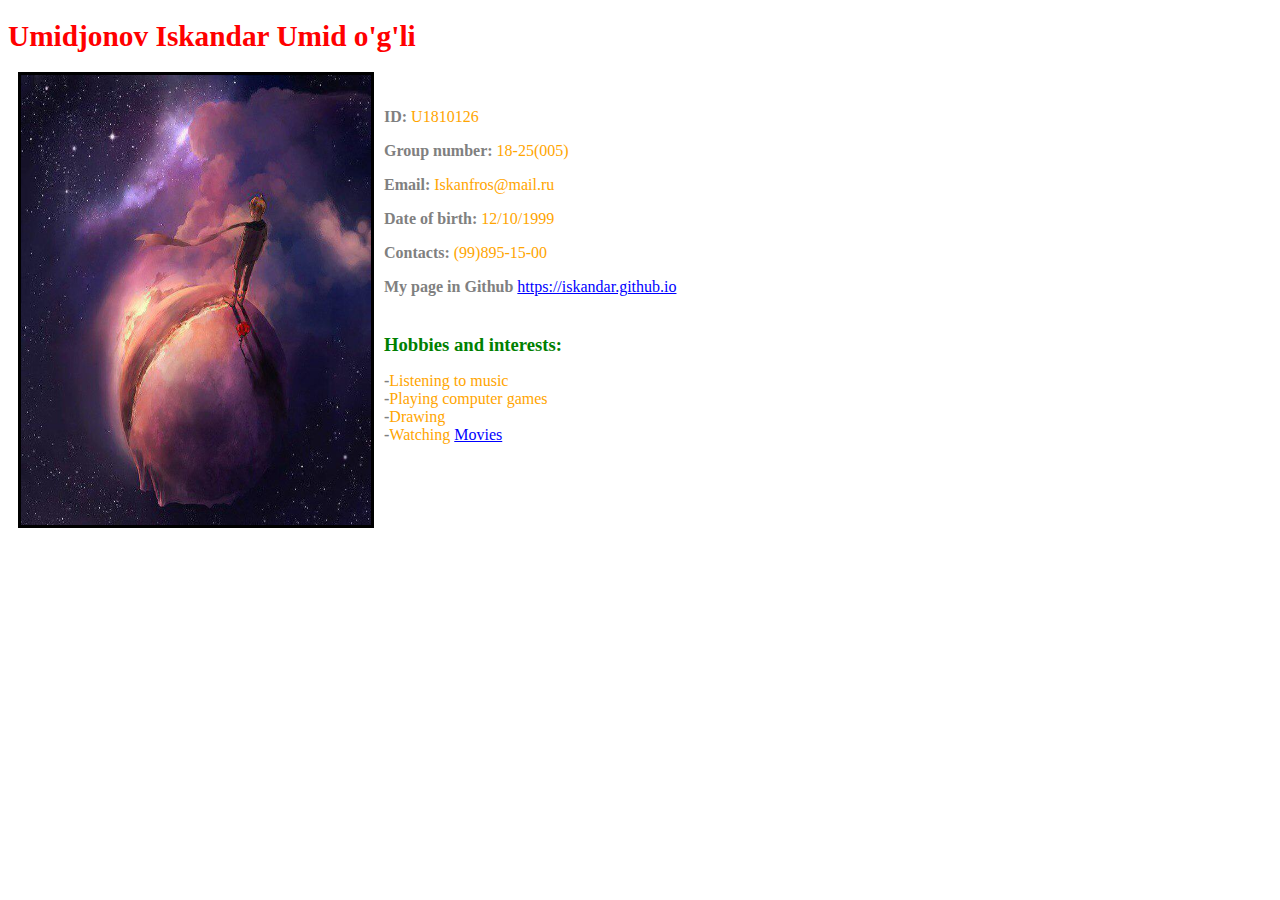
<file: index.html>
<!DOCTYPE html>
<html>
<head> 
  <link rel="stylesheet" href="style.css">
  <title>INHA University in Tashkent</title>
</head>

<body>

<h1>Umidjonov Iskandar Umid o'g'li</h1>

<img src="photo.jpg" alt="Here is a student photo" style="float:left;width:350px;height:450px;" align="left" vspace="0" hspace="10">

<p><br/><br/>
   <b>ID: </b>U1810126
</p>
<p>
   <b>Group number: </b>18-25(005)
</p>
<p>
   <b>Email: </b>Iskanfros@mail.ru
</p>
<p>
   <b>Date of birth: </b>12/10/1999
</p>
<p>
   <b>Contacts: </b>(99)895-15-00
</p>
<p>
   <b>My page in Github </b><a href="https://jasur-d.github.io">https://iskandar.github.io</a>
</p>


<h2><br/>Hobbies and interests:</h2>

<ul style="list-style-type:none">
  <li><b>-</b>Listening to music</li>
  <li><b>-</b>Playing computer games</li>
  <li><b>-</b>Drawing</li>
  <li><b>-</b>Watching <a href="movies.html">Movies</a></li>
</ul>
 
</body>

</html>
</file>
<file: style.css>
h1 {
    font-family: charlemagne std;
    font-size: 22pt;
    text-align: left;
    color: red;
}

h2 {
    font-family: charlemagne std;
    font-size: 14pt;
    text-align: left;
    color: green;
}

b {
    font-family: century gothic;
    font-size: 12pt;
    text-align: left;
    color: grey;
}

li {
    font-family: century gothic;
    font-size: 12pt;
    text-align: left;
    color: orange;
}

a {
    font-family: century gothic;
    font-size: 12pt;
    text-align: left;
    color: blue;
}

img {
    border-style: solid;
    height: 25em;
}

p {
    font-family: century gothic;
    font-size: 12pt;
    text-align: left;
    color: orange;
}
</file>
